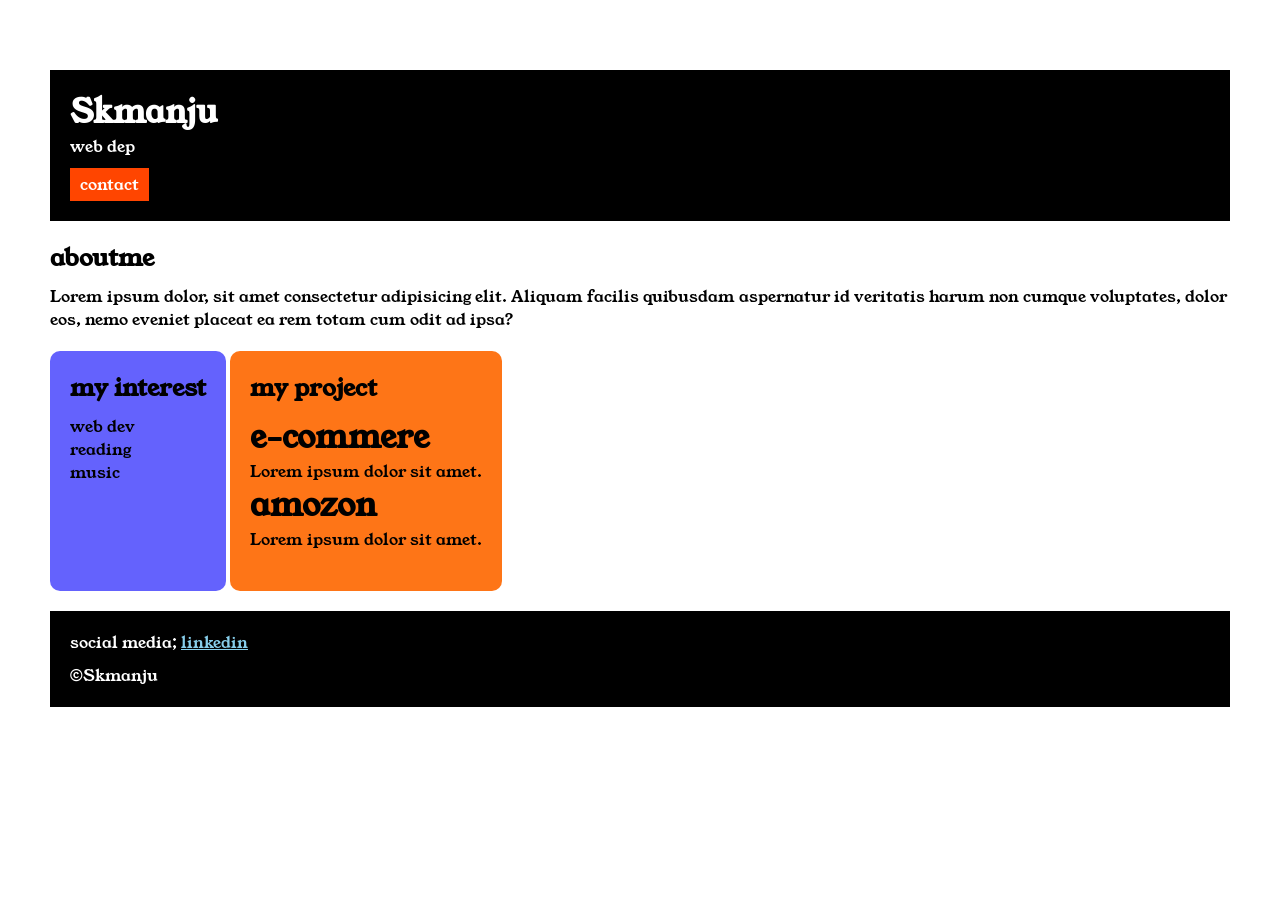
<file: index.html>
<!DOCTYPE html>
<html>

<head>
    <title> portfolio</title>
    <link rel="stylesheet" href="style.css">
    <link rel="preconnect" href="https://fonts.googleapis.com">
<link rel="preconnect" href="https://fonts.gstatic.com" crossorigin>
<link href="https://fonts.googleapis.com/css2?family=Young+Serif&display=swap" rel="stylesheet">
</head>

<body> 
    <div class="container">  
    <div class="section-one">
    <h1 class="section -class__name">Skmanju</h1>
    <p class="section-one__role"> web dep</p>
    <a class="section-one__contact" href="contact.html">contact</a>
    </div>
    
<div class="section-two">
<h2 class="section-two__title">aboutme</h2>
<p class="section-two__desc">Lorem ipsum dolor, sit amet consectetur adipisicing elit. Aliquam facilis quibusdam aspernatur id veritatis harum non cumque voluptates, dolor eos, nemo eveniet placeat ea rem totam cum odit ad ipsa?</p>
</div>
  <div class="section-three">
<h2 class="section-three__title">my interest</h2>
    <ul class="section-three__desc">
        <li>web dev</li>
        <li>reading</li>
        <li>music</li>
    </ul>
  </div>  
    <div class="section-four">
<h2 class="section-four__title">my project</h2>
    <ul class="section-four__desc">
        <li>
            <h1>e-commere</h1>
            <p>Lorem ipsum dolor sit amet. </p>
        </li>
        <li>
            <h1>amozon</h1>
            <p> Lorem ipsum dolor sit amet.</p>
        </li>
    </ul>
    </div>
    <div class="section-five">
<p class="section-five__title">social media;
        <a href="www.linkedin.com/in/manjusk5">linkedin</a>
        
    </p>
    <p class="section-five__desc">&copy;Skmanju</p>
    </div>
    
    </div> 
</body>

</html>
</file>
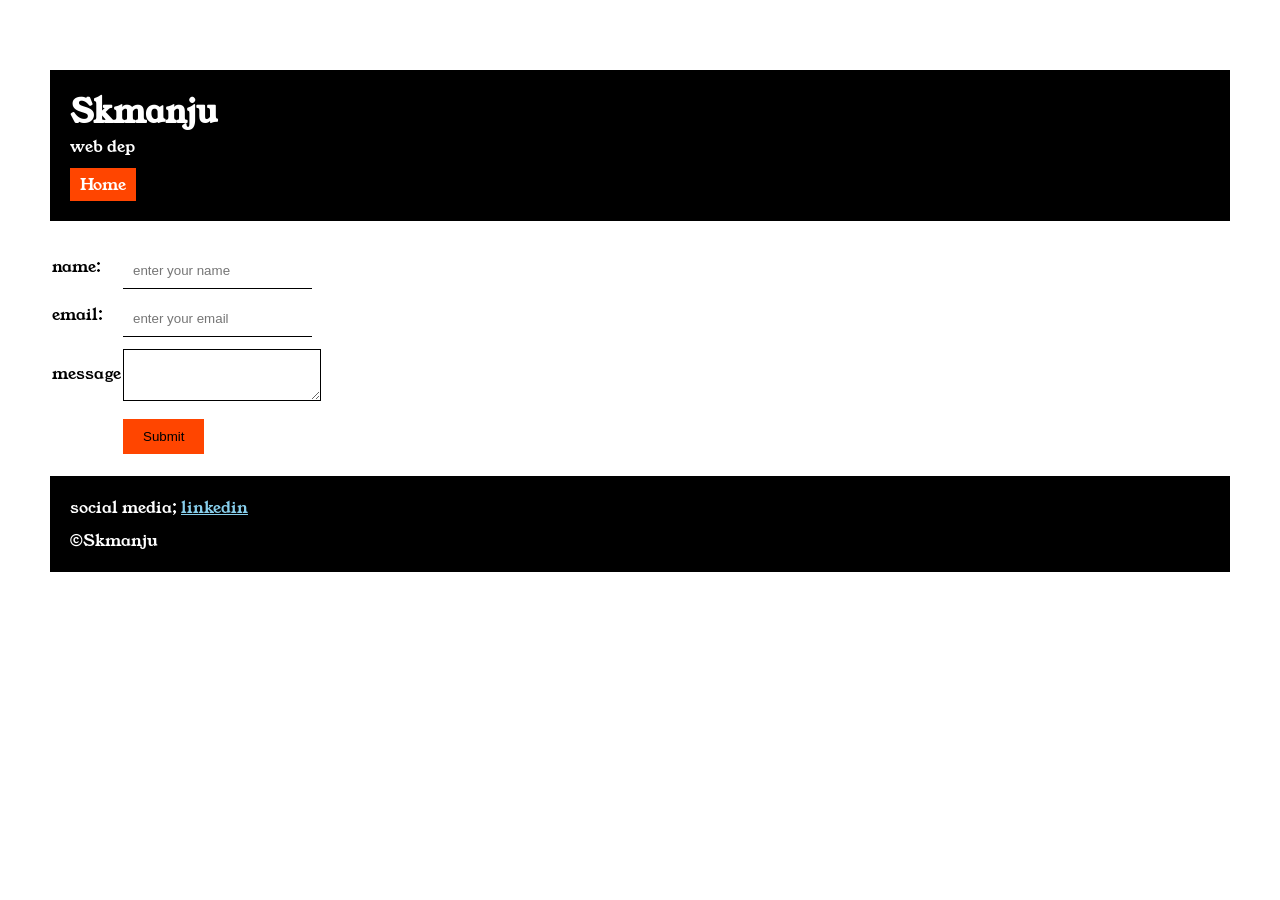
<file: contact.html>
<!DOCTYPE html>
<html lang="en">

<head>
    <meta charset="UTF-8">
    <meta name="viewport" content="width=device-width, initial-scale=1.0">
    <title>contact</title>
    <link rel="stylesheet" href="style.css">
    <link rel="preconnect" href="https://fonts.googleapis.com">
<link rel="preconnect" href="https://fonts.gstatic.com" crossorigin>
<link href="https://fonts.googleapis.com/css2?family=Young+Serif&display=swap" rel="stylesheet">
</head>

<body>
    <div class="container"> 
    <div class="section-one">
    <h1 class="section -class__name">Skmanju</h1>
    <p class="section-one__role"> web dep</p>
    <a class="section-one__contact" href="index.html">Home</a>
    </div>
    <div class="contact-form"></div>
    <form>
        <table>
            <tr>
                <td>name:</td>
                <td><input type="text" placeholder="enter your name" class="contact-form__input"> </td>
            </tr>
            <tr>
                <td>email:</td>
                <td><input type="email" placeholder="enter your email" class="contact-form__input"> </td>
            </tr>
            <tr>
                <td>message</td>
                <td>
                    <textarea placeholder="message....." class="contact-form__textarea">

        </textarea>
                </td>
            </tr>
            <tr>
                <td></td>
                <td><input type="submit" class="contact-form__submit"> </td>
            </tr>
        </table>
    </form>
     <div class="section-five">
<p class="section-five__title">social media;
        <a href="www.linkedin.com/in/manjusk5">linkedin</a>
        
    </p>
    <p class="section-five__desc">&copy;Skmanju</p>
    </div>
    </div>
</body>

</html>
</file>
<file: style.css>
*{
    padding: 0;
    margin: 0;
}
body{
    
  font-family: "Young Serif", serif;
   
}
.container{
    padding: 50px;
}
.section-one{
    background-color: black;
    color: white;
    padding: 20px;
}
.section-one__contact{
    background-color: orangered;
    color: white;
    text-decoration: none;
    padding-left: 10px;
    padding-right: 10px;
    padding-top: 5px;
    padding-bottom: 5px;
    display: inline-block;
    margin-top: 10px;
}
.section-one,.section-two,.section-three,.section-four,.section-five{
    margin-top: 20px;
}
.section-one__desc,.section-two__desc,.section-three__desc,.section-four__desc,.section-five__desc{
    margin-top: 10px;
}
.section-five{
    background-color: black;
    color: white;
    padding: 20px;
}
.section-five__title a{
    color: skyblue;
}
.section-three li,.section-four li{
    list-style: none;
}
.section-three{
    background-color: #6462fd;
    color: black;
    padding: 20PX;
    display: inline-block;
    height: 200PX;
    border-radius: 10px;
    vertical-align: top;
}
.section-four{
    background-color: #fe7517;
    color: black;
    padding: 20PX;
    display: inline-block;
    height: 200PX;
    border-radius: 10px;
    vertical-align: top;
}
.contact-form{
    margin-top: 20px;
}
.contact-form__input,.contact-form__textarea,.contact-form__submit{
    margin-top: 10px;
}
.contact-form__input{
    padding: 10px;
    border: none;
    border-bottom: solid black 1px;
}
.contact-form__textarea{
    padding: 10px;
    border: none;
    border: solid black 1px;
}
.contact-form__submit{
    padding-top: 10px;
    padding-bottom: 10px;
    padding-left: 20px;
    padding-right: 20px;
    background-color: orangered;
    color: black;
    border: none;
}
</file>
